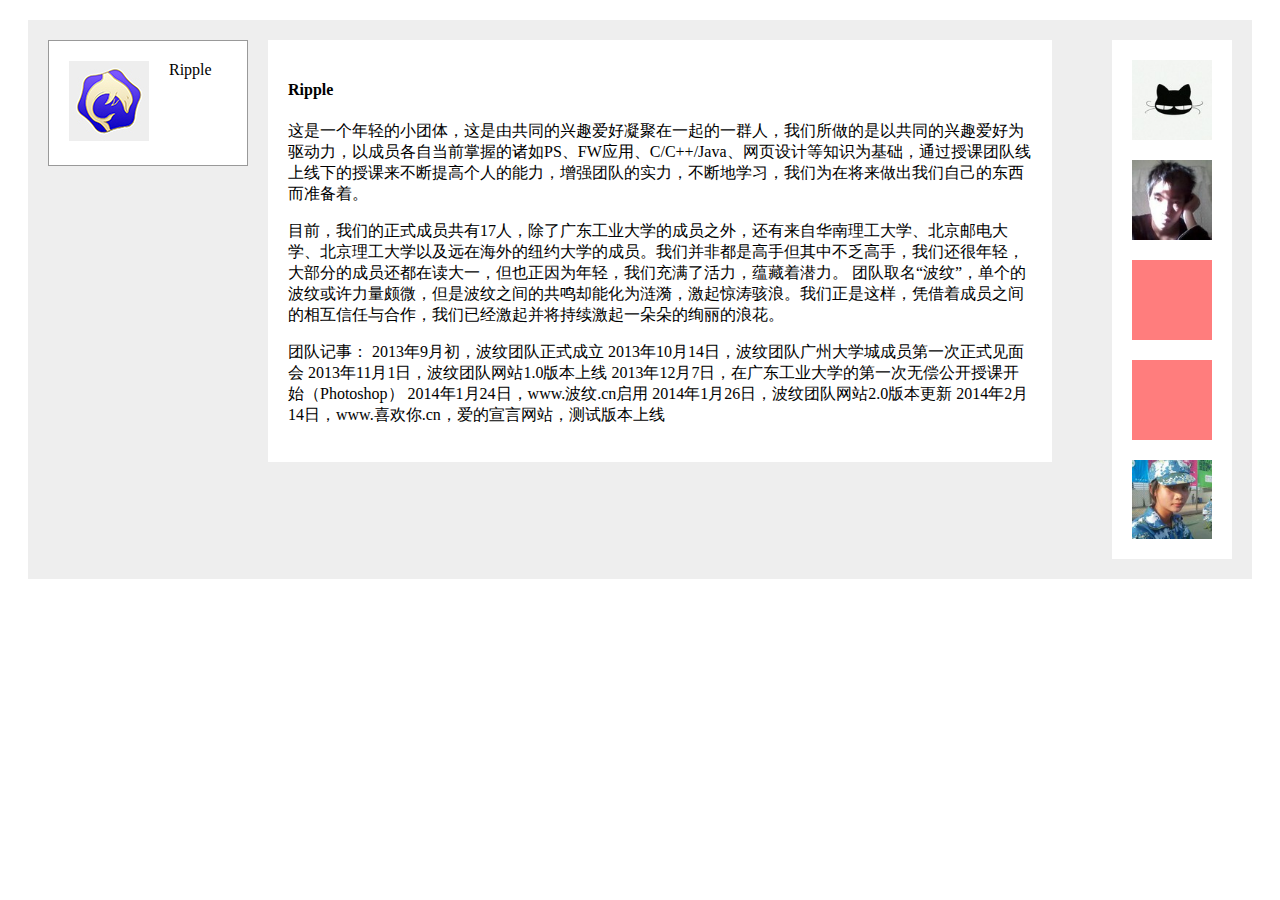
<file: index.html>
<!DOCTYPE html>
<html>
  <head>
    <meta charset="utf-8">
    <title>Homepage float</title>
    <link rel="stylesheet" type="text/css" href="css/homepage.css">
  </head>
  <body>
      <div class="main">
        <div class="team-inf-name"><img src="css/img/logo-1.jpg"><span class="team-name">Ripple</span></div>
        <div class="team-inf-mate" id="teammate">
          <img src="css/img/danwu.jpg" alt="丹武">
          <img src="css/img/haozi.jpg" alt="昊臻">
          <img src="css/img/ting.jpg" alt="炜婷">
          <img src="css/img/ting.jpg" alt="芷君">
          <img src="css/img/scar.jpg" alt="圆圆">
        </div>
        <div class="team-inf-main">
          <h4>Ripple</h4>
          <p>这是一个年轻的小团体，这是由共同的兴趣爱好凝聚在一起的一群人，我们所做的是以共同的兴趣爱好为驱动力，以成员各自当前掌握的诸如PS、FW应用、C/C++/Java、网页设计等知识为基础，通过授课团队线上线下的授课来不断提高个人的能力，增强团队的实力，不断地学习，我们为在将来做出我们自己的东西而准备着。</p>
          <p>   目前，我们的正式成员共有17人，除了广东工业大学的成员之外，还有来自华南理工大学、北京邮电大学、北京理工大学以及远在海外的纽约大学的成员。我们并非都是高手但其中不乏高手，我们还很年轻，大部分的成员还都在读大一，但也正因为年轻，我们充满了活力，蕴藏着潜力。
          团队取名“波纹”，单个的波纹或许力量颇微，但是波纹之间的共鸣却能化为涟漪，激起惊涛骇浪。我们正是这样，凭借着成员之间的相互信任与合作，我们已经激起并将持续激起一朵朵的绚丽的浪花。</p>
          <p> 团队记事：
            2013年9月初，波纹团队正式成立
            2013年10月14日，波纹团队广州大学城成员第一次正式见面会
            2013年11月1日，波纹团队网站1.0版本上线
            2013年12月7日，在广东工业大学的第一次无偿公开授课开始（Photoshop）
            2014年1月24日，www.波纹.cn启用
            2014年1月26日，波纹团队网站2.0版本更新
          2014年2月14日，www.喜欢你.cn，爱的宣言网站，测试版本上线</p>
        </div>
        <br clear="all">
    </div>
  </body>
</html>
</file>
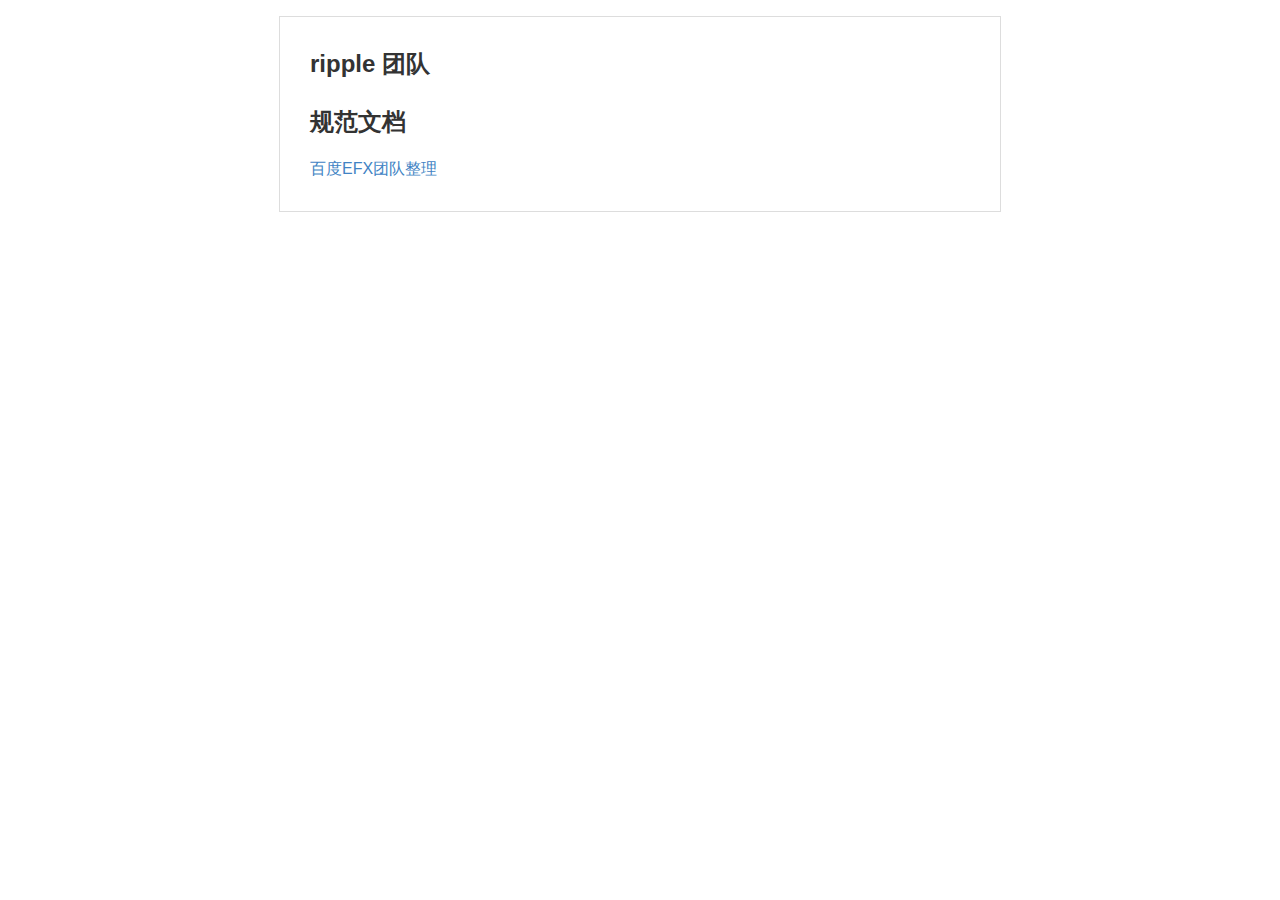
<file: README.html>
<!DOCTYPE html><html><head><meta charset="utf-8"><style>body {
  width: 45em;
  border: 1px solid #ddd;
  outline: 1300px solid #fff;
  margin: 16px auto;
}

body .markdown-body
{
  padding: 30px;
}

@font-face {
  font-family: fontawesome-mini;
  src: url([data-uri]) format('woff');
}

@font-face {
  font-family: octicons-anchor;
  src: url([data-uri]) format('woff');
}

.markdown-body {
  font-family: sans-serif;
  -ms-text-size-adjust: 100%;
  -webkit-text-size-adjust: 100%;
  color: #333333;
  overflow: hidden;
  font-family: "Helvetica Neue", Helvetica, "Segoe UI", Arial, freesans, sans-serif;
  font-size: 16px;
  line-height: 1.6;
  word-wrap: break-word;
}

.markdown-body a {
  background: transparent;
}

.markdown-body a:active,
.markdown-body a:hover {
  outline: 0;
}

.markdown-body b,
.markdown-body strong {
  font-weight: bold;
}

.markdown-body mark {
  background: #ff0;
  color: #000;
  font-style: italic;
  font-weight: bold;
}

.markdown-body sub,
.markdown-body sup {
  font-size: 75%;
  line-height: 0;
  position: relative;
  vertical-align: baseline;
}
.markdown-body sup {
  top: -0.5em;
}
.markdown-body sub {
  bottom: -0.25em;
}

.markdown-body h1 {
  font-size: 2em;
  margin: 0.67em 0;
}

.markdown-body img {
  border: 0;
}

.markdown-body hr {
  -moz-box-sizing: content-box;
  box-sizing: content-box;
  height: 0;
}

.markdown-body pre {
  overflow: auto;
}

.markdown-body code,
.markdown-body kbd,
.markdown-body pre,
.markdown-body samp {
  font-family: monospace, monospace;
  font-size: 1em;
}

.markdown-body input {
  color: inherit;
  font: inherit;
  margin: 0;
}

.markdown-body html input[disabled] {
  cursor: default;
}

.markdown-body input {
  line-height: normal;
}

.markdown-body input[type="checkbox"] {
  box-sizing: border-box;
  padding: 0;
}

.markdown-body table {
  border-collapse: collapse;
  border-spacing: 0;
}

.markdown-body td,
.markdown-body th {
  padding: 0;
}

.markdown-body .codehilitetable {
  border: 0;
  border-spacing: 0;
}

.markdown-body .codehilitetable tr {
  border: 0;
}

.markdown-body .codehilitetable pre,
.markdown-body .codehilitetable div.codehilite {
  margin: 0;
}

.markdown-body .linenos,
.markdown-body .code,
.markdown-body .codehilitetable td {
  border: 0;
  padding: 0;
}

.markdown-body td:not(.linenos) .linenodiv {
  padding: 0 !important;
}

.markdown-body .code {
  width: 100%;
}

.markdown-body .linenos div pre,
.markdown-body .linenodiv pre,
.markdown-body .linenodiv {
  border: 0;
  -webkit-border-radius: 0;
  -moz-border-radius: 0;
  border-radius: 0;
  -webkit-border-top-left-radius: 3px;
  -webkit-border-bottom-left-radius: 3px;
  -moz-border-radius-topleft: 3px;
  -moz-border-radius-bottomleft: 3px;
  border-top-left-radius: 3px;
  border-bottom-left-radius: 3px;
}

.markdown-body .code div pre,
.markdown-body .code div {
  border: 0;
  -webkit-border-radius: 0;
  -moz-border-radius: 0;
  border-radius: 0;
  -webkit-border-top-right-radius: 3px;
  -webkit-border-bottom-right-radius: 3px;
  -moz-border-radius-topright: 3px;
  -moz-border-radius-bottomright: 3px;
  border-top-right-radius: 3px;
  border-bottom-right-radius: 3px;
}

.markdown-body * {
  -moz-box-sizing: border-box;
  box-sizing: border-box;
}

.markdown-body input {
  font: 13px Helvetica, arial, freesans, clean, sans-serif, "Segoe UI Emoji", "Segoe UI Symbol";
  line-height: 1.4;
}

.markdown-body a {
  color: #4183c4;
  text-decoration: none;
}

.markdown-body a:hover,
.markdown-body a:focus,
.markdown-body a:active {
  text-decoration: underline;
}

.markdown-body hr {
  height: 0;
  margin: 15px 0;
  overflow: hidden;
  background: transparent;
  border: 0;
  border-bottom: 1px solid #ddd;
}

.markdown-body hr:before,
.markdown-body hr:after {
  display: table;
  content: " ";
}

.markdown-body hr:after {
  clear: both;
}

.markdown-body h1,
.markdown-body h2,
.markdown-body h3,
.markdown-body h4,
.markdown-body h5,
.markdown-body h6 {
  margin-top: 15px;
  margin-bottom: 15px;
  line-height: 1.1;
}

.markdown-body h1 {
  font-size: 30px;
}

.markdown-body h2 {
  font-size: 21px;
}

.markdown-body h3 {
  font-size: 16px;
}

.markdown-body h4 {
  font-size: 14px;
}

.markdown-body h5 {
  font-size: 12px;
}

.markdown-body h6 {
  font-size: 11px;
}

.markdown-body blockquote {
  margin: 0;
}

.markdown-body ul,
.markdown-body ol {
  padding: 0;
  margin-top: 0;
  margin-bottom: 0;
}

.markdown-body ol ol,
.markdown-body ul ol {
  list-style-type: lower-roman;
}

.markdown-body ul ul ol,
.markdown-body ul ol ol,
.markdown-body ol ul ol,
.markdown-body ol ol ol {
  list-style-type: lower-alpha;
}

.markdown-body dd {
  margin-left: 0;
}

.markdown-body code,
.markdown-body pre,
.markdown-body samp {
  font-family: Consolas, "Liberation Mono", Menlo, Courier, monospace;
  font-size: 12px;
}

.markdown-body pre {
  margin-top: 0;
  margin-bottom: 0;
}

.markdown-body kbd {
  background-color: #e7e7e7;
  background-image: -moz-linear-gradient(#fefefe, #e7e7e7);
  background-image: -webkit-linear-gradient(#fefefe, #e7e7e7);
  background-image: linear-gradient(#fefefe, #e7e7e7);
  background-repeat: repeat-x;
  border-radius: 2px;
  border: 1px solid #cfcfcf;
  color: #000;
  padding: 3px 5px;
  line-height: 10px;
  font: 11px Consolas, "Liberation Mono", Menlo, Courier, monospace;
  display: inline-block;
}

.markdown-body>*:first-child {
  margin-top: 0 !important;
}

.markdown-body>*:last-child {
  margin-bottom: 0 !important;
}

.markdown-body .headeranchor-link {
  position: absolute;
  top: 0;
  bottom: 0;
  left: 0;
  display: block;
  padding-right: 6px;
  padding-left: 30px;
  margin-left: -30px;
}

.markdown-body .headeranchor-link:focus {
  outline: none;
}

.markdown-body h1,
.markdown-body h2,
.markdown-body h3,
.markdown-body h4,
.markdown-body h5,
.markdown-body h6 {
  position: relative;
  margin-top: 1em;
  margin-bottom: 16px;
  font-weight: bold;
  line-height: 1.4;
}

.markdown-body h1 .headeranchor,
.markdown-body h2 .headeranchor,
.markdown-body h3 .headeranchor,
.markdown-body h4 .headeranchor,
.markdown-body h5 .headeranchor,
.markdown-body h6 .headeranchor {
  display: none;
  color: #000;
  vertical-align: middle;
}

.markdown-body h1:hover .headeranchor-link,
.markdown-body h2:hover .headeranchor-link,
.markdown-body h3:hover .headeranchor-link,
.markdown-body h4:hover .headeranchor-link,
.markdown-body h5:hover .headeranchor-link,
.markdown-body h6:hover .headeranchor-link {
  height: 1em;
  padding-left: 8px;
  margin-left: -30px;
  line-height: 1;
  text-decoration: none;
}

.markdown-body h1:hover .headeranchor-link .headeranchor,
.markdown-body h2:hover .headeranchor-link .headeranchor,
.markdown-body h3:hover .headeranchor-link .headeranchor,
.markdown-body h4:hover .headeranchor-link .headeranchor,
.markdown-body h5:hover .headeranchor-link .headeranchor,
.markdown-body h6:hover .headeranchor-link .headeranchor {
  display: inline-block;
}

.markdown-body h1 {
  padding-bottom: 0.3em;
  font-size: 2.25em;
  line-height: 1.2;
  border-bottom: 1px solid #eee;
}

.markdown-body h2 {
  padding-bottom: 0.3em;
  font-size: 1.75em;
  line-height: 1.225;
  border-bottom: 1px solid #eee;
}

.markdown-body h3 {
  font-size: 1.5em;
  line-height: 1.43;
}

.markdown-body h4 {
  font-size: 1.25em;
}

.markdown-body h5 {
  font-size: 1em;
}

.markdown-body h6 {
  font-size: 1em;
  color: #777;
}

.markdown-body p,
.markdown-body blockquote,
.markdown-body ul,
.markdown-body ol,
.markdown-body dl,
.markdown-body table,
.markdown-body pre,
.markdown-body .admonition {
  margin-top: 0;
  margin-bottom: 16px;
}

.markdown-body hr {
  height: 4px;
  padding: 0;
  margin: 16px 0;
  background-color: #e7e7e7;
  border: 0 none;
}

.markdown-body ul,
.markdown-body ol {
  padding-left: 2em;
}

.markdown-body ul ul,
.markdown-body ul ol,
.markdown-body ol ol,
.markdown-body ol ul {
  margin-top: 0;
  margin-bottom: 0;
}

.markdown-body li>p {
  margin-top: 16px;
}

.markdown-body dl {
  padding: 0;
}

.markdown-body dl dt {
  padding: 0;
  margin-top: 16px;
  font-size: 1em;
  font-style: italic;
  font-weight: bold;
}

.markdown-body dl dd {
  padding: 0 16px;
  margin-bottom: 16px;
}

.markdown-body blockquote {
  padding: 0 15px;
  color: #777;
  border-left: 4px solid #ddd;
}

.markdown-body blockquote>:first-child {
  margin-top: 0;
}

.markdown-body blockquote>:last-child {
  margin-bottom: 0;
}

.markdown-body table {
  display: block;
  width: 100%;
  overflow: auto;
  word-break: normal;
  word-break: keep-all;
}

.markdown-body table th {
  font-weight: bold;
}

.markdown-body table th,
.markdown-body table td {
  padding: 6px 13px;
  border: 1px solid #ddd;
}

.markdown-body table tr {
  background-color: #fff;
  border-top: 1px solid #ccc;
}

.markdown-body table tr:nth-child(2n) {
  background-color: #f8f8f8;
}

.markdown-body img {
  max-width: 100%;
  -moz-box-sizing: border-box;
  box-sizing: border-box;
}

.markdown-body code,
.markdown-body samp {
  padding: 0;
  padding-top: 0.2em;
  padding-bottom: 0.2em;
  margin: 0;
  font-size: 85%;
  background-color: rgba(0,0,0,0.04);
  border-radius: 3px;
}

.markdown-body code:before,
.markdown-body code:after {
  letter-spacing: -0.2em;
  content: "\00a0";
}

.markdown-body pre>code {
  padding: 0;
  margin: 0;
  font-size: 100%;
  word-break: normal;
  white-space: pre;
  background: transparent;
  border: 0;
}

.markdown-body .codehilite {
  margin-bottom: 16px;
}

.markdown-body .codehilite pre,
.markdown-body pre {
  padding: 16px;
  overflow: auto;
  font-size: 85%;
  line-height: 1.45;
  background-color: #f7f7f7;
  border-radius: 3px;
}

.markdown-body .codehilite pre {
  margin-bottom: 0;
  word-break: normal;
}

.markdown-body pre {
  word-wrap: normal;
}

.markdown-body pre code {
  display: inline;
  max-width: initial;
  padding: 0;
  margin: 0;
  overflow: initial;
  line-height: inherit;
  word-wrap: normal;
  background-color: transparent;
  border: 0;
}

.markdown-body pre code:before,
.markdown-body pre code:after {
  content: normal;
}

/* Admonition */
.markdown-body .admonition {
  -webkit-border-radius: 3px;
  -moz-border-radius: 3px;
  position: relative;
  border-radius: 3px;
  border: 1px solid #e0e0e0;
  border-left: 6px solid #333;
  padding: 10px 10px 10px 30px;
}

.markdown-body .admonition table {
  color: #333;
}

.markdown-body .admonition p {
  padding: 0;
}

.markdown-body .admonition-title {
  font-weight: bold;
  margin: 0;
}

.markdown-body .admonition>.admonition-title {
  color: #333;
}

.markdown-body .attention>.admonition-title {
  color: #a6d796;
}

.markdown-body .caution>.admonition-title {
  color: #d7a796;
}

.markdown-body .hint>.admonition-title {
  color: #96c6d7;
}

.markdown-body .danger>.admonition-title {
  color: #c25f77;
}

.markdown-body .question>.admonition-title {
  color: #96a6d7;
}

.markdown-body .note>.admonition-title {
  color: #d7c896;
}

.markdown-body .admonition:before,
.markdown-body .attention:before,
.markdown-body .caution:before,
.markdown-body .hint:before,
.markdown-body .danger:before,
.markdown-body .question:before,
.markdown-body .note:before {
  font: normal normal 16px fontawesome-mini;
  -moz-osx-font-smoothing: grayscale;
  -webkit-user-select: none;
  -moz-user-select: none;
  -ms-user-select: none;
  user-select: none;
  line-height: 1.5;
  color: #333;
  position: absolute;
  left: 0;
  top: 0;
  padding-top: 10px;
  padding-left: 10px;
}

.markdown-body .admonition:before {
  content: "\f056\00a0";
  color: 333;
}

.markdown-body .attention:before {
  content: "\f058\00a0";
  color: #a6d796;
}

.markdown-body .caution:before {
  content: "\f06a\00a0";
  color: #d7a796;
}

.markdown-body .hint:before {
  content: "\f05a\00a0";
  color: #96c6d7;
}

.markdown-body .danger:before {
  content: "\f057\00a0";
  color: #c25f77;
}

.markdown-body .question:before {
  content: "\f059\00a0";
  color: #96a6d7;
}

.markdown-body .note:before {
  content: "\f040\00a0";
  color: #d7c896;
}

.markdown-body .admonition::after {
  content: normal;
}

.markdown-body .attention {
  border-left: 6px solid #a6d796;
}

.markdown-body .caution {
  border-left: 6px solid #d7a796;
}

.markdown-body .hint {
  border-left: 6px solid #96c6d7;
}

.markdown-body .danger {
  border-left: 6px solid #c25f77;
}

.markdown-body .question {
  border-left: 6px solid #96a6d7;
}

.markdown-body .note {
  border-left: 6px solid #d7c896;
}

.markdown-body .admonition>*:first-child {
  margin-top: 0 !important;
}

.markdown-body .admonition>*:last-child {
  margin-bottom: 0 !important;
}

/* progress bar*/
.markdown-body .progress {
  display: block;
  width: 300px;
  margin: 10px 0;
  height: 24px;
  -webkit-border-radius: 3px;
  -moz-border-radius: 3px;
  border-radius: 3px;
  background-color: #ededed;
  position: relative;
  box-shadow: inset -1px 1px 3px rgba(0, 0, 0, .1);
}

.markdown-body .progress-label {
  position: absolute;
  text-align: center;
  font-weight: bold;
  width: 100%; margin: 0;
  line-height: 24px;
  color: #333;
  text-shadow: 1px 1px 0 #fefefe, -1px -1px 0 #fefefe, -1px 1px 0 #fefefe, 1px -1px 0 #fefefe, 0 1px 0 #fefefe, 0 -1px 0 #fefefe, 1px 0 0 #fefefe, -1px 0 0 #fefefe, 1px 1px 2px #000;
  -webkit-font-smoothing: antialiased !important;
  white-space: nowrap;
  overflow: hidden;
}

.markdown-body .progress-bar {
  height: 24px;
  float: left;
  -webkit-border-radius: 3px;
  -moz-border-radius: 3px;
  border-radius: 3px;
  background-color: #96c6d7;
  box-shadow: inset 0 1px 0 rgba(255, 255, 255, .5), inset 0 -1px 0 rgba(0, 0, 0, .1);
  background-size: 30px 30px;
  background-image: -webkit-linear-gradient(
    135deg, rgba(255, 255, 255, .4) 27%,
    transparent 27%,
    transparent 52%, rgba(255, 255, 255, .4) 52%,
    rgba(255, 255, 255, .4) 77%,
    transparent 77%, transparent
  );
  background-image: -moz-linear-gradient(
    135deg,
    rgba(255, 255, 255, .4) 27%, transparent 27%,
    transparent 52%, rgba(255, 255, 255, .4) 52%,
    rgba(255, 255, 255, .4) 77%, transparent 77%,
    transparent
  );
  background-image: -ms-linear-gradient(
    135deg,
    rgba(255, 255, 255, .4) 27%, transparent 27%,
    transparent 52%, rgba(255, 255, 255, .4) 52%,
    rgba(255, 255, 255, .4) 77%, transparent 77%,
    transparent
  );
  background-image: -o-linear-gradient(
    135deg,
    rgba(255, 255, 255, .4) 27%, transparent 27%,
    transparent 52%, rgba(255, 255, 255, .4) 52%,
    rgba(255, 255, 255, .4) 77%, transparent 77%,
    transparent
  );
  background-image: linear-gradient(
    135deg,
    rgba(255, 255, 255, .4) 27%, transparent 27%,
    transparent 52%, rgba(255, 255, 255, .4) 52%,
    rgba(255, 255, 255, .4) 77%, transparent 77%,
    transparent
  );
}

.markdown-body .progress-100plus .progress-bar {
  background-color: #a6d796;
}

.markdown-body .progress-80plus .progress-bar {
  background-color: #c6d796;
}

.markdown-body .progress-60plus .progress-bar {
  background-color: #d7c896;
}

.markdown-body .progress-40plus .progress-bar {
  background-color: #d7a796;
}

.markdown-body .progress-20plus .progress-bar {
  background-color: #d796a6;
}

.markdown-body .progress-0plus .progress-bar {
  background-color: #c25f77;
}

.markdown-body .candystripe-animate .progress-bar{
  -webkit-animation: animate-stripes 3s linear infinite;
  -moz-animation: animate-stripes 3s linear infinite;
  animation: animate-stripes 3s linear infinite;
}

@-webkit-keyframes animate-stripes {
  0% {
    background-position: 0 0;
  }

  100% {
    background-position: 60px 0;
  }
}

@-moz-keyframes animate-stripes {
  0% {
    background-position: 0 0;
  }

  100% {
    background-position: 60px 0;
  }
}

@keyframes animate-stripes {
  0% {
    background-position: 0 0;
  }

  100% {
    background-position: 60px 0;
  }
}

.markdown-body .gloss .progress-bar {
  box-shadow:
    inset 0 4px 12px rgba(255, 255, 255, .7),
    inset 0 -12px 0 rgba(0, 0, 0, .05);
}

/* Multimarkdown Critic Blocks */
.markdown-body .critic_mark {
  background: #ff0;
}

.markdown-body .critic_delete {
  color: #c82829;
  text-decoration: line-through;
}

.markdown-body .critic_insert {
  color: #718c00 ;
  text-decoration: underline;
}

.markdown-body .critic_comment {
  color: #8e908c;
  font-style: italic;
}

.markdown-body .headeranchor {
  font: normal normal 16px octicons-anchor;
  line-height: 1;
  display: inline-block;
  text-decoration: none;
  -webkit-font-smoothing: antialiased;
  -moz-osx-font-smoothing: grayscale;
  -webkit-user-select: none;
  -moz-user-select: none;
  -ms-user-select: none;
  user-select: none;
}

.headeranchor:before {
  content: '\f05c';
}

.markdown-body .task-list-item {
  list-style-type: none;
}

.markdown-body .task-list-item+.task-list-item {
  margin-top: 3px;
}

.markdown-body .task-list-item input {
  margin: 0 4px 0.25em -20px;
  vertical-align: middle;
}

/* Media */
@media only screen and (min-width: 480px) {
  .markdown-body {
    font-size:14px;
  }
}

@media only screen and (min-width: 768px) {
  .markdown-body {
    font-size:16px;
  }
}

@media print {
  .markdown-body * {
    background: transparent !important;
    color: black !important;
    filter:none !important;
    -ms-filter: none !important;
  }

  .markdown-body {
    font-size:12pt;
    max-width:100%;
    outline:none;
    border: 0;
  }

  .markdown-body a,
  .markdown-body a:visited {
    text-decoration: underline;
  }

  .markdown-body .headeranchor-link {
    display: none;
  }

  .markdown-body a[href]:after {
    content: " (" attr(href) ")";
  }

  .markdown-body abbr[title]:after {
    content: " (" attr(title) ")";
  }

  .markdown-body .ir a:after,
  .markdown-body a[href^="javascript:"]:after,
  .markdown-body a[href^="#"]:after {
    content: "";
  }

  .markdown-body pre {
    white-space: pre;
    white-space: pre-wrap;
    word-wrap: break-word;
  }

  .markdown-body pre,
  .markdown-body blockquote {
    border: 1px solid #999;
    padding-right: 1em;
    page-break-inside: avoid;
  }

  .markdown-body .progress,
  .markdown-body .progress-bar {
    -moz-box-shadow: none;
    -webkit-box-shadow: none;
    box-shadow: none;
  }

  .markdown-body .progress {
    border: 1px solid #ddd;
  }

  .markdown-body .progress-bar {
    height: 22px;
    border-right: 1px solid #ddd;
  }

  .markdown-body tr,
  .markdown-body img {
    page-break-inside: avoid;
  }

  .markdown-body img {
    max-width: 100% !important;
  }

  .markdown-body p,
  .markdown-body h2,
  .markdown-body h3 {
    orphans: 3;
    widows: 3;
  }

  .markdown-body h2,
  .markdown-body h3 {
    page-break-after: avoid;
  }
}
</style><title>README</title></head><body><article class="markdown-body"><h3 id="ripple"><a name="user-content-ripple" href="#ripple" class="headeranchor-link" aria-hidden="true"><span class="headeranchor"></span></a>ripple 团队</h3>
<h3 id="_1"><a name="user-content-_1" href="#_1" class="headeranchor-link" aria-hidden="true"><span class="headeranchor"></span></a>规范文档</h3>
<p><a href="" title="https://github.com/fex-team/styleguide/blob/master/project.md">百度EFX团队整理</a></p></article></body></html>
</file>
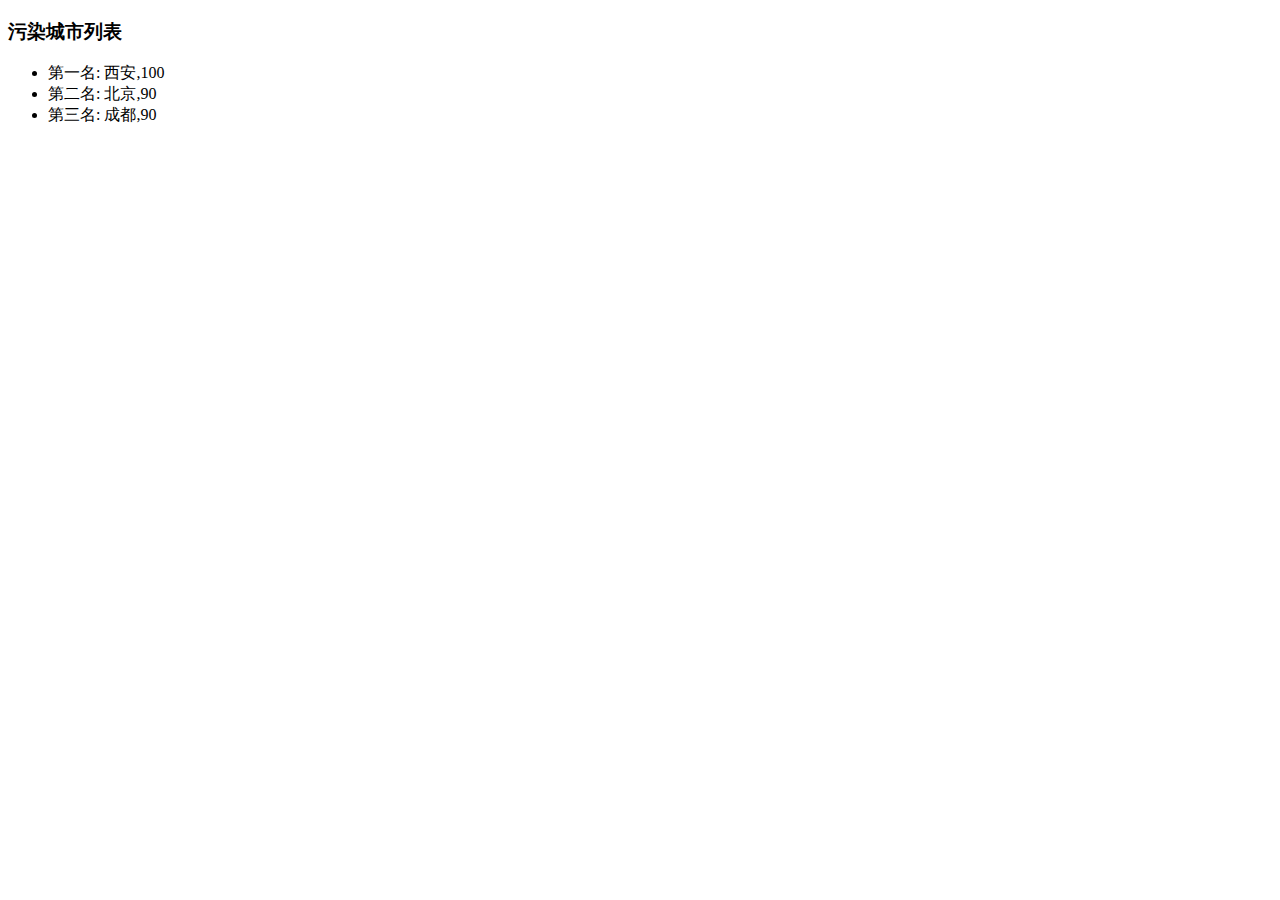
<file: test014.html>
<!DOCTYPE html>
<html lang="en">
<head>
  <meta charset="UTF-8">
  <title>014</title>
</head>
<body>

  <h3>污染城市列表</h3>
  <ul id="aqi-list">
<!--
    <li>第一名：福州（样例），10</li>
  	<li>第二名：福州（样例），10</li> -->
  </ul>

<script type="text/javascript">

var aqiData = [
  ["北京", 90],
  ["上海", 50],
  ["福州", 10],
  ["广州", 50],
  ["成都", 90],
  ["西安", 100]
];

(function () {

  /*
  在注释下方编写代码
  遍历读取aqiData中各个城市的数据
  将空气质量指数大于60的城市显示到aqi-list的列表中
  */
  var List = document.getElementById('aqi-list'),
      List_str ='',
      Num_list = ['一','二','三'];

      aqiData.sort(function(a,b){
        return b[1]-a[1];
      });

      for(var i=0;i<3;i++){
        List_str+="<li>第"+Num_list[i]+"名:&nbsp"+aqiData[i][0]+","+aqiData[i][1]+"</li>";
      }
      List.innerHTML = List_str;

})();

</script>
</body>
</html>
</file>
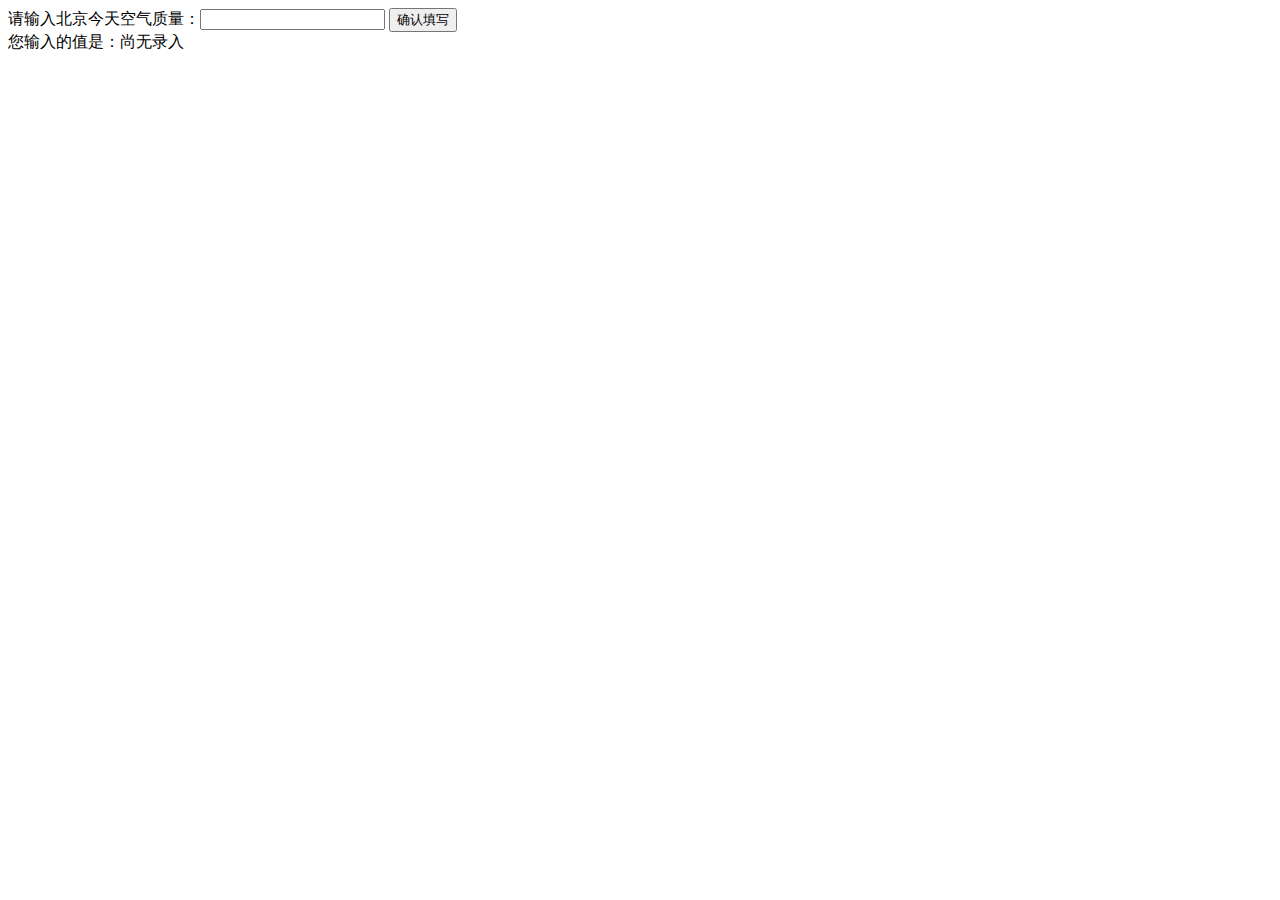
<file: test013-s/test13.html>
<!DOCTYPE html>
<html>
  <head>
    <meta charset="utf-8">
    <title>IFE JavaScript Task 01</title>
  </head>
  <body>
    <label>请输入北京今天空气质量：<input id="aqi-input" type="text"></label>
    <button id="button">确认填写</button>
    <div>您输入的值是：<span id="aqi-display">尚无录入</span></div>
    <script type="text/javascript">
    (function() {
    /*
    在注释下方写下代码
    给按钮button绑定一个点击事件
    在事件处理函数中
    获取aqi-input输入的值，并显示在aqi-display中
    */
    var button=document.getElementById('button');
    var show=function(){
    var Display=document.getElementById("aqi-display");
    var Value=document.getElementById("aqi-input").value;
    Display.innerHTML=Value;
    }
    button.onclick=function(){
    show();
    };
    document.getElementById('aqi-input').onkeyup = function (event) {
    if(event.keyCode === 13){
    show();
    }
    }
    })();
    </script>
  </body>
</html>
</file>
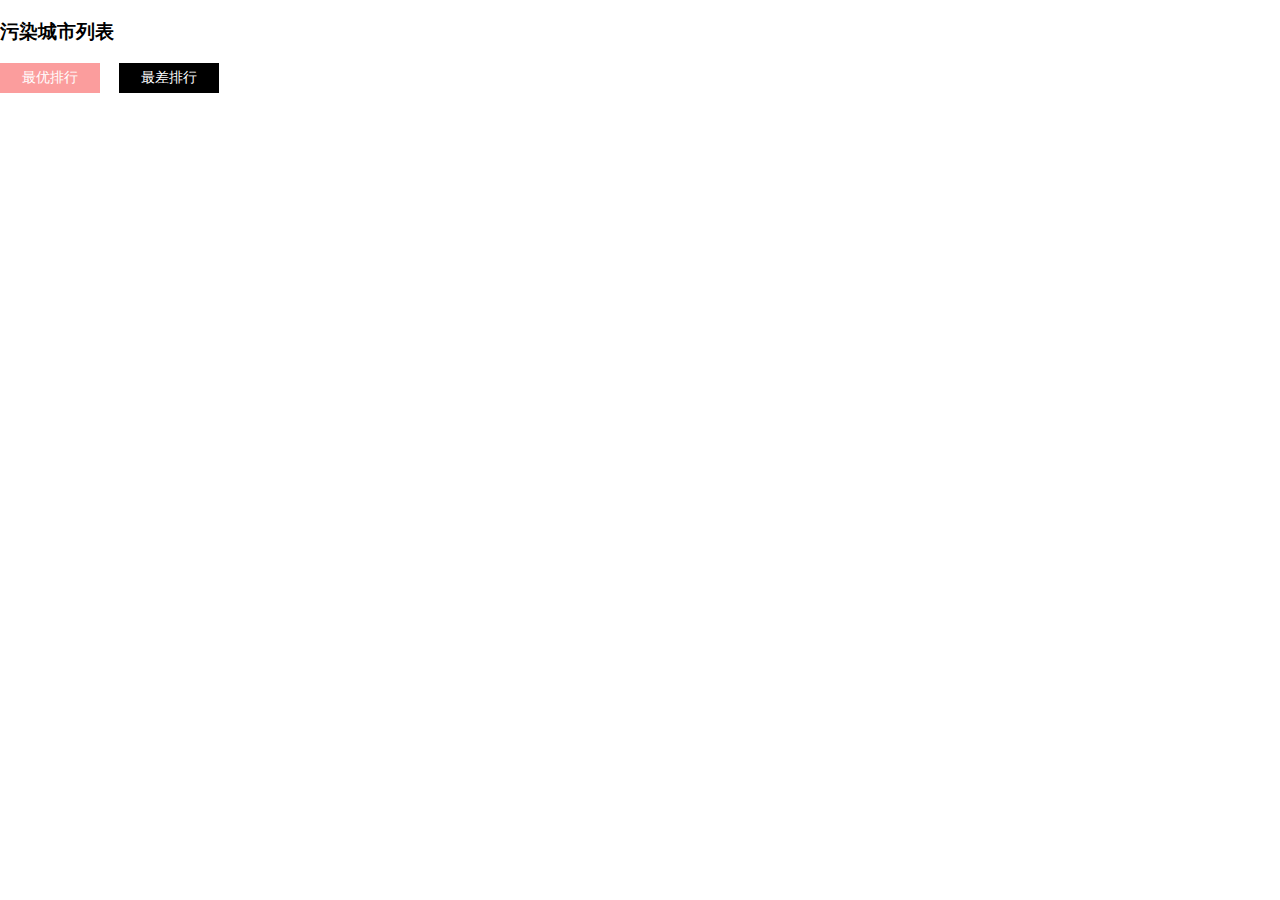
<file: test014-s/test014.html>
<!DOCTYPE html>
<html>
  <head>
    <meta charset="utf-8">
    <title>IFE JavaScript Task 01</title>
  </head>
  <style type="text/css">
  body{
    padding: 0;
    margin:0;
    font-family:  Microsoft YaHei;
      }
  .btn{
  display: inline-block;
  margin-right: 15px;
  width: 100px;
  height: 30px;
  line-height: 30px;
  font-size: 14px;
  text-align: center;
  color: #fff;
  }
  .btn-asc{
  background-color:#FB9D9D;
  }
  .btn-des{
  background-color: #000;
  }
  #aqi-list{
  padding: 0;
  }
  #aqi-list li{
  width: 215px;
  padding:5px 15px;
  height:20px;
  line-height: 20px;
  text-align: center;
  background-color:rgb(143, 217, 236);
  color: #fff;
  list-style-type: none;
  </style>
  <body>
    <h3>污染城市列表</h3>
    <ul id="aqi-list">
      <!--
      <li>第一名：福州（样例），10</li>
      <li>第二名：福州（样例），10</li> -->
    </ul>
    <div class="btn-asc btn">最优排行</div>
    <div class="btn-des btn">最差排行</div>
    <script type="text/javascript">
    var aqiData = [
    ["北京", 90],
    ["上海", 50],
    ["福州", 10],
    ["广州", 50],
    ["成都", 90],
    ["西安", 100]
    ];
    (function () {
    var list=document.querySelector('#aqi-list');
    var BtnAsc=document.querySelector(".btn-asc");
    var BtnDes=document.querySelector(".btn-des");
    BtnAsc.onclick=asc;
    BtnDes.onclick=des;
    function asc(){
    aqiData.sort(function(a,b){
    return b[1]-a[1];
    });//从小到大
    var List='';
    for (var i = aqiData.length - 1; i >= 0; i--) {
    List+="<li>" +aqiData[i]+"</li>";
    }
    list.innerHTML=List;
    }
    function   des(){
    aqiData.sort(function(a,b){
    return a[1]-b[1];
    });//从大到小
    var List='';
    for (var i = aqiData.length - 1; i >= 0; i--) {
    List+="<li>" +aqiData[i]+"</li>";
    }
    list.innerHTML=List;
    }
    })();
    </script>
  </body>
</html>
</file>
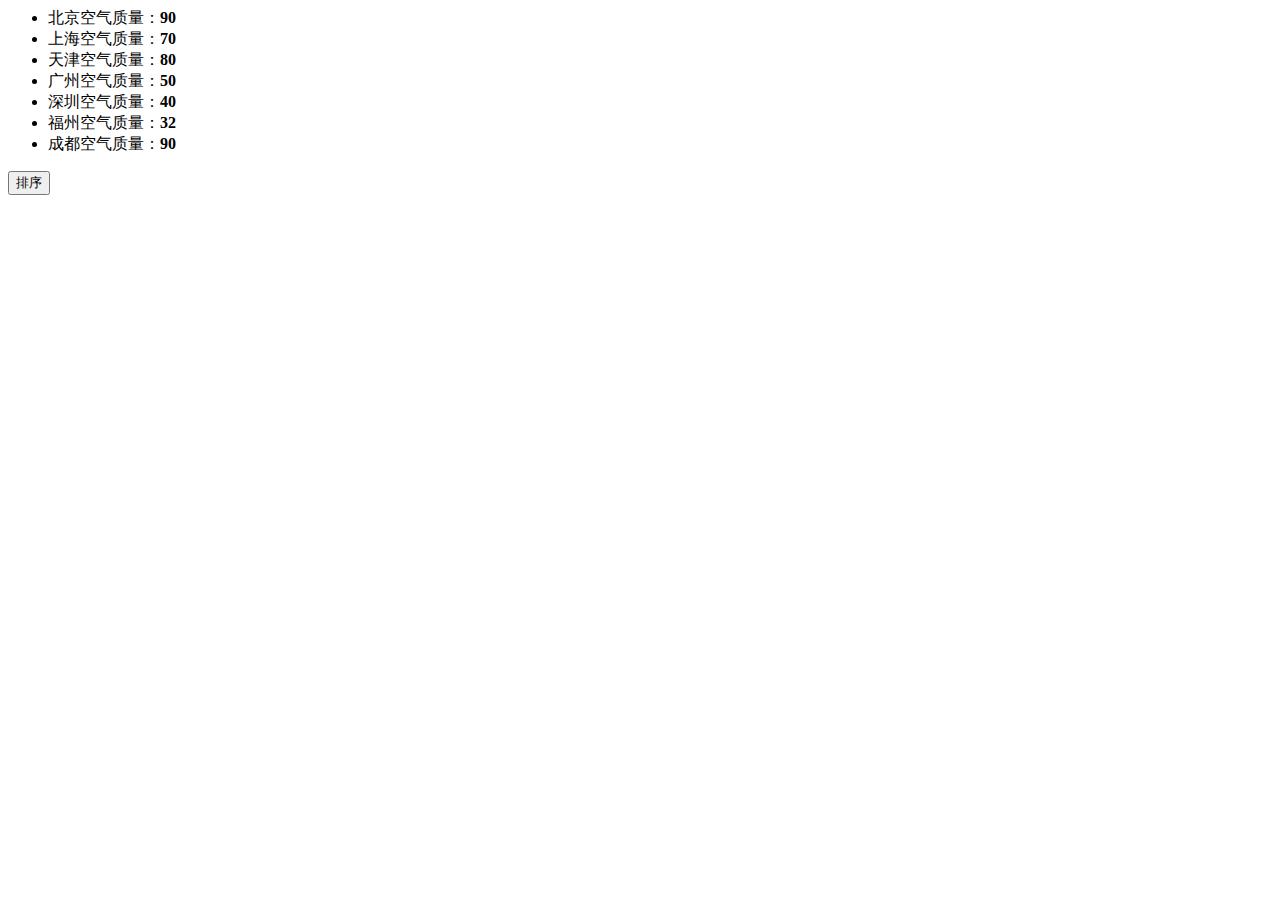
<file: test015-r/test015.html>
<!DOCTYPE>
<html>
  <head>
    <meta charset="utf-8">
    <title>IFE JavaScript Task 01</title>
  </head>
<body>

  <ul id="source">
    <li>北京空气质量：<b>90</b></li>
    <li>上海空气质量：<b>70</b></li>
    <li>天津空气质量：<b>80</b></li>
    <li>广州空气质量：<b>50</b></li>
    <li>深圳空气质量：<b>40</b></li>
    <li>福州空气质量：<b>32</b></li>
    <li>成都空气质量：<b>90</b></li>
  </ul>

  <ul id="resort">
    <!--
    <li>第一名：北京空气质量：<b>90</b></li>
    <li>第二名：北京空气质量：<b>90</b></li>
    <li>第三名：北京空气质量：<b>90</b></li>
     -->

  </ul>

  <button id="sort-btn">排序</button>

<script type="text/javascript">
/**
 * getData方法
 * 读取id为source的列表，获取其中城市名字及城市对应的空气质量
 * 返回一个数组，格式见函数中示例
 */
function getData() {
  var OsourceLi = document.getElementById('source').getElementsByTagName('li'),
      data =[];
      for(var i = 0,len = OsourceLi.length-1;i<len;i++){
        var Nowdata = [];
        Nowdata.push(OsourceLi[i].innerHTML.substring(0,7));
        Nowdata.push(OsourceLi[i].innerHTML.substring(10,12));
        data.push(Nowdata);
      }

  return data;

}

/**
 * sortAqiData
 * 按空气质量对data进行从小到大的排序
 * 返回一个排序后的数组
 */
function sortAqiData(data) {
    data.sort(function(a,b){
      return b[1]-a[1];
    })
    return data;
}

/**
 * render
 * 将排好序的城市及空气质量指数，输出显示到id位resort的列表中
 * 格式见ul中的注释的部分
 */
function render(data) {
  var Oresort = document.getElementById('resort'),
      Num = ['一','二','三'];
      data_str = '';
  for(var i=0;i<3;i++){
    data_str+="<li>第"+Num[i]+"名:&nbsp"+data[i][0]+"<b>"+data[i][1]+"</b></li>";
  }
  Oresort.innerHTML = data_str;
}

function btnHandle() {
  var aqiData = getData();
  aqiData = sortAqiData(aqiData);
  render(aqiData);
}


function init() {
  var btn = document.getElementById('sort-btn').onclick = btnHandle;
}
init();

</script>
</body>
</html>
</file>
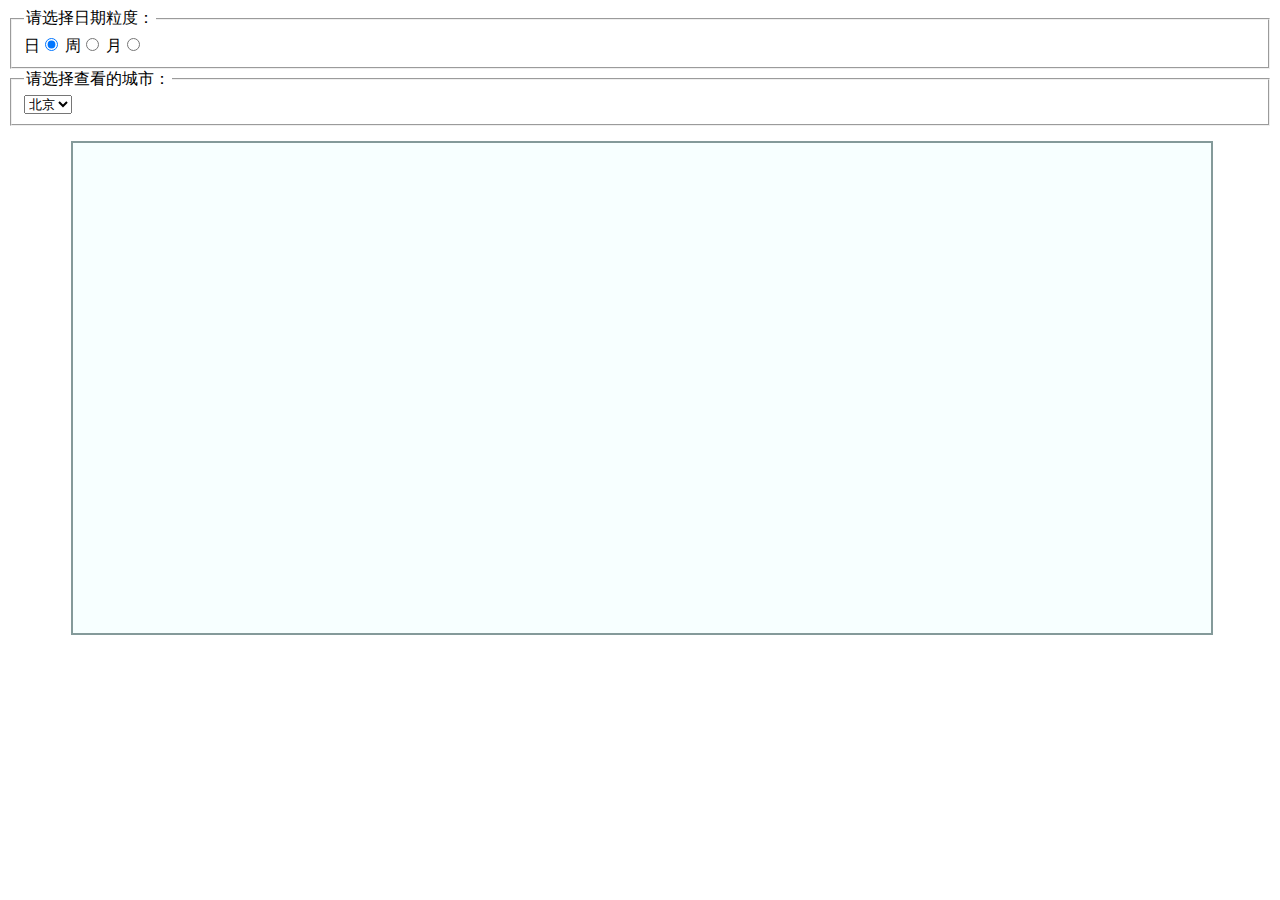
<file: test017-s/test017.html>
<!DOCTYPE>
<html>
  <head>
    <meta charset="utf-8">
    <title>IFE JavaScript Task 01</title>
  </head>
  <style type="text/css">
  .aqi-chart-wrap{
    display: flex;
    justify-content: space-around;
    flex-wrap: nowrap;
    align-items: flex-end;
    align-content: center;
    margin: 15px 5%;
    width: 90%;
    height:490px;
    background-color: rgba(167, 251, 255, 0.09);
    color: #fff;
    overflow: hidden;
    border: #849A9A solid 2px;
  }
  .aqi-chart-wrap span{
    position:relative;
    bottom: 0;
  }
  .span-day{

    display: inline-block;
    width: 7px;
  }
  .span-week{
    display: inline-block;
    width: 50px;
  }
  .span-month{
    display: inline-block;
    width: 120px;
  }
  </style>
<body>
  <fieldset id="form-gra-time">
    <legend>请选择日期粒度：</legend>
    <label>日<input name="gra-time" value="day" type="radio" checked="checked"></label>
    <label>周<input name="gra-time" value="week" type="radio"></label>
    <label>月<input name="gra-time" value="month" type="radio"></label>
  </fieldset>

  <fieldset>
    <legend>请选择查看的城市：</legend>
    <select id="city-select">
      <option>北京</option>
    </select>
  </fieldset>
  <div class="aqi-chart-wrap">
  </div>
   <script  type="text/javascript" src="task.js"></script>
</body>
</html>
</file>
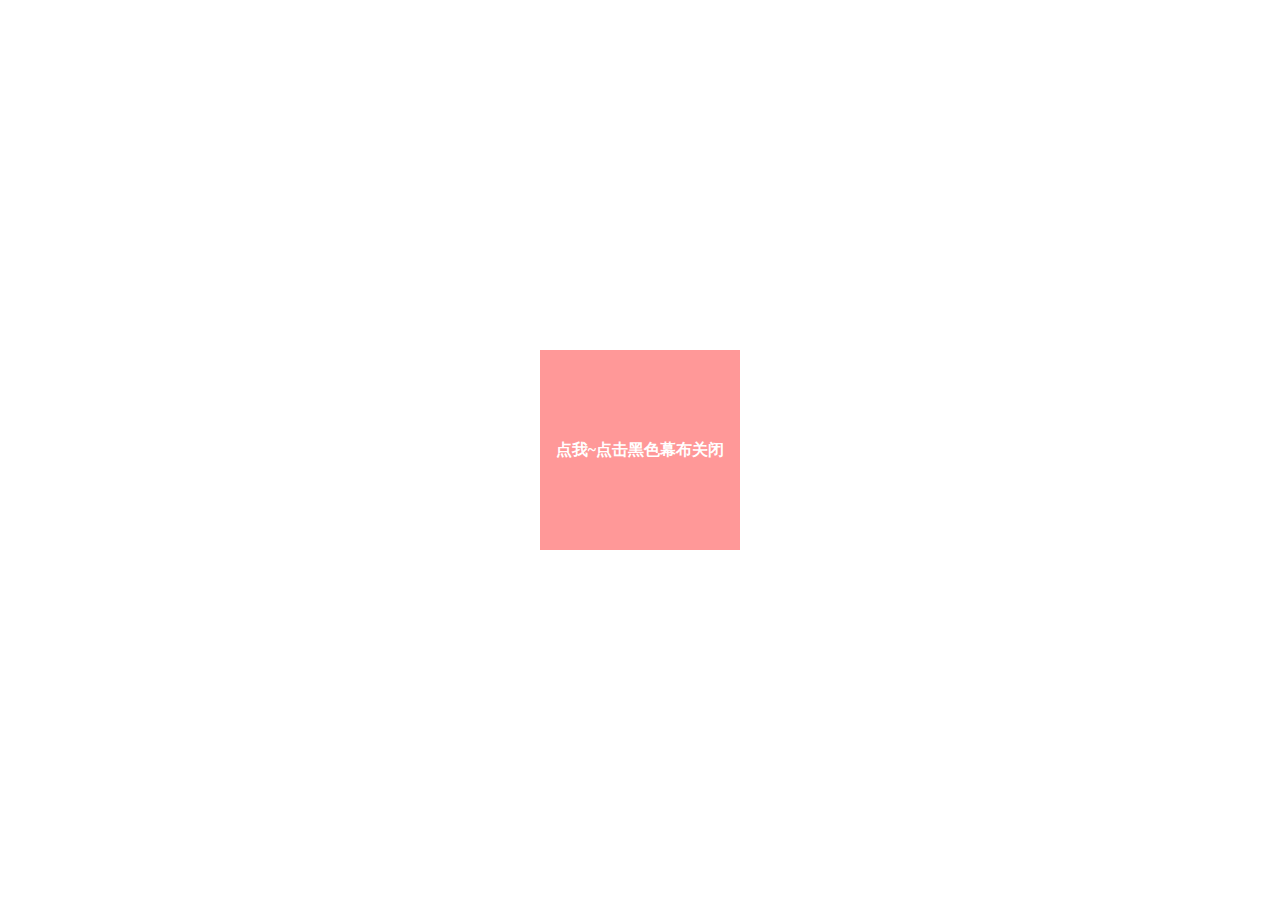
<file: test037-s/test037.html>
<!DOCTYPE html>
<html>
	<head>
		<title>程序猿</title>
	</head>
	<style type="text/css">
	body{
		height: 100%;
		margin: 0;
		padding: 0;
		font-family: "Microsoft YaHei"
	}
		.box{
			position: absolute;
			top: 50%;
			left: 50%;
			margin: -100px 0 0 -100px;
			width: 200px;
			height: 200px;
			background-color: #fff;
		}
		.click-box{
			background-color: #FF9898;
			color:#FFF;
			font-weight: bold;
			text-align: center;
			line-height: 200px;
		}
		.mask{
			position:fixed;
			left: 0;
			top: 0;
			width: 100%;
			height: 100%;
			background-color: rgba(0,0,0,0.45);
			z-index: 9998;
		}
		.pop-up-box{
			z-index:9999;
		}
		.hidden{
			display:none;
		
		}
		.me{
			position: absolute;
			cursor: move;
		    margin-left: 5px;
		    margin-top:5px;
			width: 190px;
			
	}
	</style>
	<body ondragover="allowDrop(event)">
		<div class="click-box box" >
			点我~点击黑色幕布关闭
		</div>
		<div class="mask hidden">
		</div>
		<div class="pop-up-box box hidden" draggable="true">
				<img src="img/scar.jpg" class="me"  >
		</div>
		<script type="text/javascript" src="test037.js"></script>
	</body>
</html>
</file>
<file: css/homepage.css>
html{
    margin:0;
    padding: 0;
}
.main{
    margin:20px;
    padding: 20px;
     /*overflow: auto;*/
        background-color: #eee;
}
.main div{
    padding: 20px;
    background-color: #fff;
}
.team-inf-name{ 
        float: left;
    width: 158px;
    border: 1px solid #999;
}
.team-name{
    margin-left: 20px;
    vertical-align: top;
}
.team-inf-main{
    margin-left: 220px;
    margin-right: 180px;

}
.team-inf-mate{
    float:right;
width: 80px;
}
#teammate{
   padding-bottom: 0px;
}
.team-inf-mate img{
 display: block;
 width: 80px;
 margin-bottom: 20px;
}
</file>
